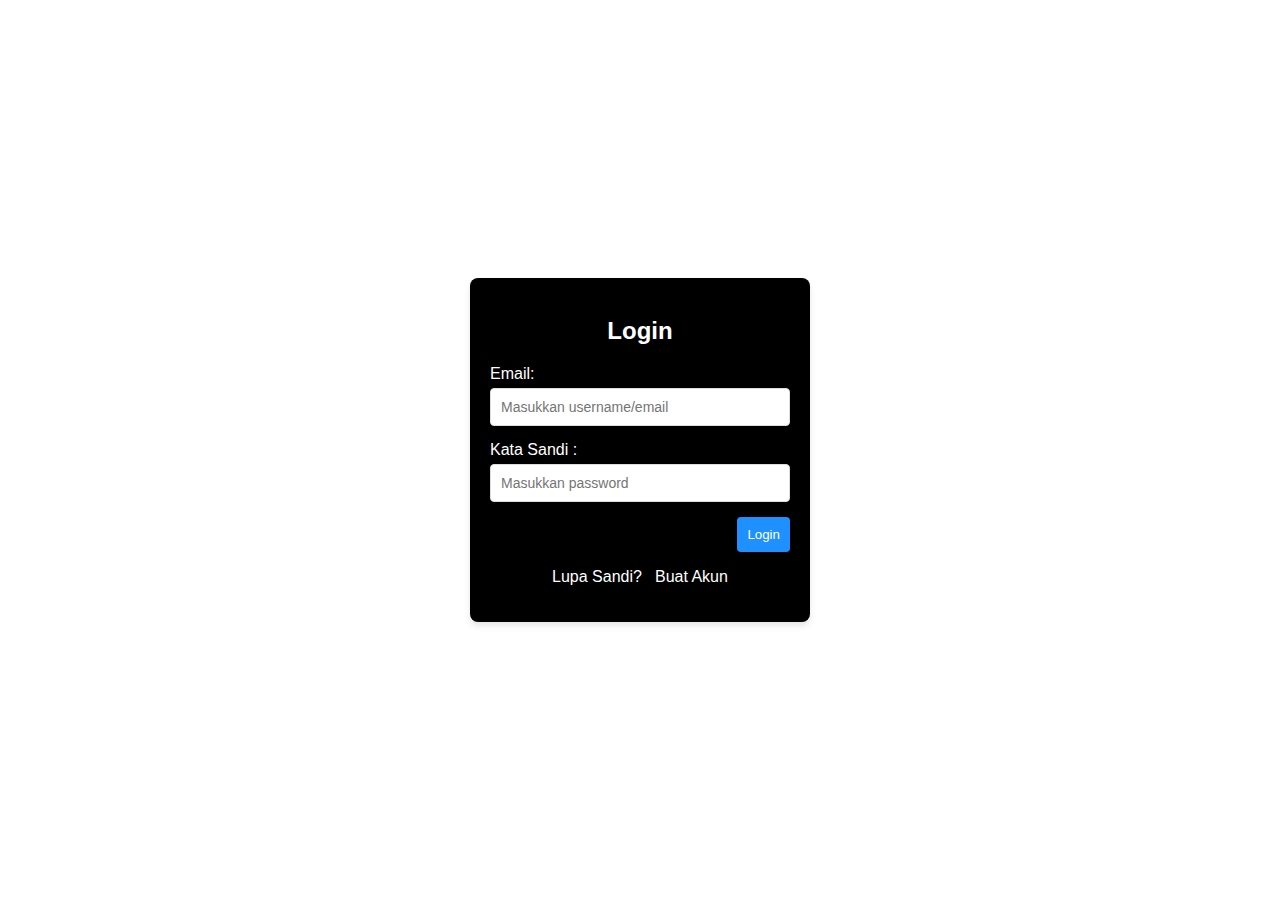
<file: login.html>
<!DOCTYPE html>
<html lang="en">
<head>
  <meta charset="UTF-8">
  <meta name="viewport" content="width=device-width, initial-scale=1.0">
  <title>Halaman Login</title>
  <style>
    /* Tambahkan CSS langsung jika file eksternal tidak tersedia */
    body {
      font-family: Arial, sans-serif;
      background-color: white;
      margin: 0;
      padding: 0;
      display: flex;
      justify-content: center;
      align-items: center;
      height: 100vh;
    }
    .login-container {
      background: black;
      padding: 20px;
      border-radius: 8px;
      box-shadow: 0 4px 6px rgba(0, 0, 0, 0.1);
      width: 300px;
      text-align: center;
    }
    .login-container h2 {
      margin-bottom: 20px;
      color: white;
    }
    .login-container form {
      display: flex;
      flex-direction: column;
    }
    .login-container label {
      margin-bottom: 5px;
      text-align: left;
      color: white;
    }
    .login-container input {
      margin-bottom: 15px;
      padding: 10px;
      border: 1px solid #ddd;
      border-radius: 4px;
      font-size: 14px;
    }
    .login-container button {
      padding: 10px;
      background-color: #1E90FF;
      color: white;
      border: none;
      border-radius: 4px;
      cursor: pointer;
    }
    .login-container button:hover {
      background-color: #147ae8;
    }
    .login-container a {
      color: white;
      text-decoration: none;
    }
    .login-container a:hover {
      text-decoration: underline;
    }
    #errorMessage {
      color: white;
      font-size: 14px;
    }
  </style>
</head>
<body>
  <div class="login-container">
    <h2>Login</h2>
    <form id="loginForm" action="#" method="POST">
      <label for="username">Email:</label>
      <input type="text" id="username" name="username" placeholder="Masukkan username/email" required>

      <label for="password">Kata Sandi :</label>
      <input type="password" id="password" name="password" placeholder="Masukkan password" required>
      
      <div style="display: flex; justify-content: space-between; align-items: center;">
        <a href="index.html"></a>
        <button type="submit">Login</button>
      </div>
    </form>
    <p id="errorMessage"></p>
    <p><a href="#">Lupa Sandi?</a> | <a href="#">Buat Akun</a></p>
  </div>
  <script>
    const loginForm = document.getElementById('loginForm');
    const errorMessage = document.getElementById('errorMessage');

    loginForm.addEventListener('submit', function (e) {
      e.preventDefault();
      const username = document.getElementById('username').value;
      const password = document.getElementById('password').value;

      if (username === '' || password === '') {
        errorMessage.textContent = 'Username dan password wajib diisi!';
      } else {
        errorMessage.textContent = '';
        alert('Login berhasil!');
      }
    });
  </script>
</body>
</html>
</file>
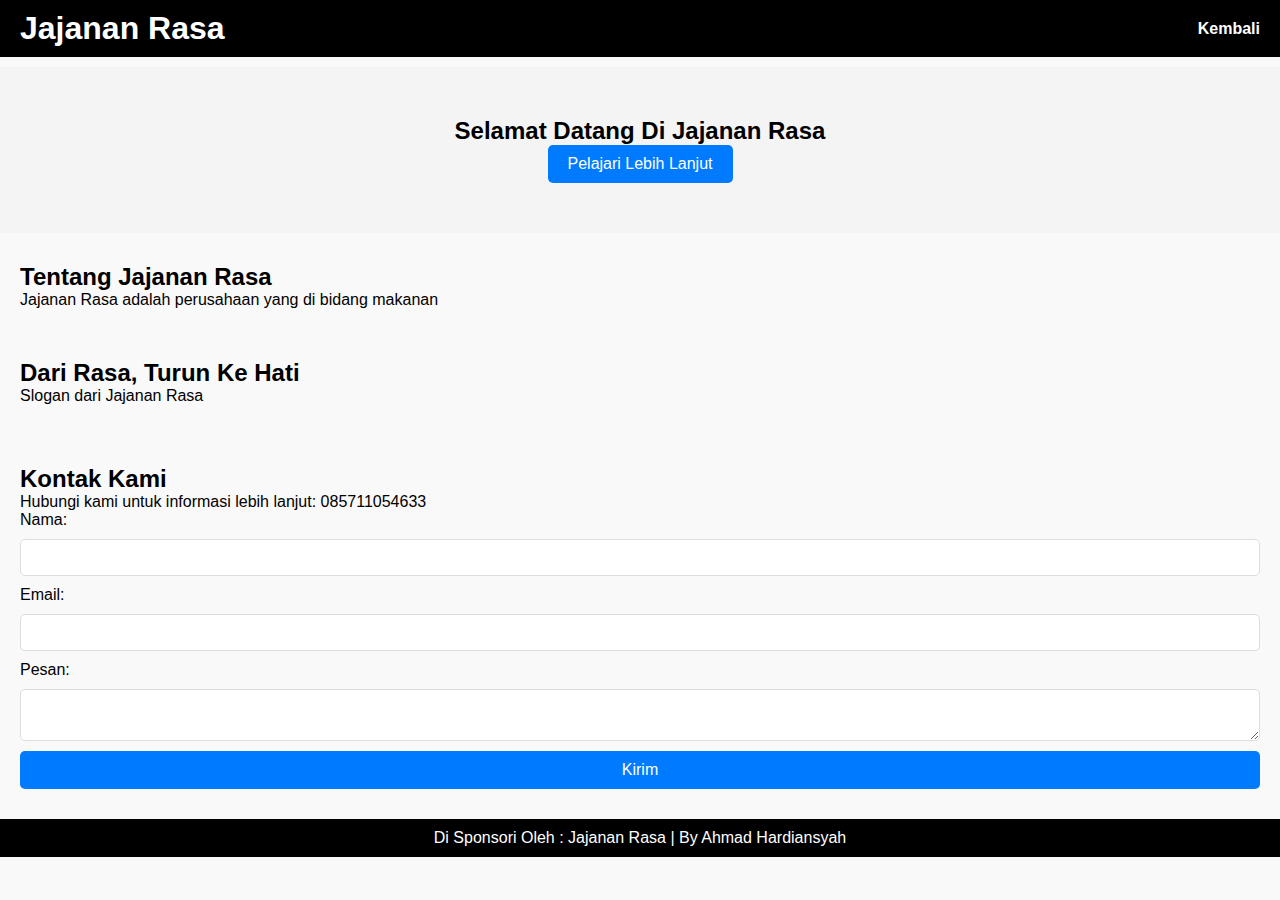
<file: profile.html>
<!DOCTYPE html>
<html lang="en">
<head>
  <meta charset="UTF-8">
  <meta name="viewport" content="width=device-width, initial-scale=1.0">
  <meta name="description" content="Drexstore - Aplikasi Penjualan Barang Terpercaya">
  <meta name="keywords" content="penjualan barang, belanja online, Drexstore, aplikasi belanja">
  <meta name="author" content="Drexstore Team">
  <title>Drexstore - Profil Aplikasi</title>
  <link rel="stylesheet" href="profile.css"> <!-- Pastikan pathnya benar -->
</head>
<body>
  <header>
    <nav>
      <h1>Jajanan Rasa</h1>
      <ul>
        <li><a href="index.html">Kembali</a></li>
      </ul>
    </nav>
  </header>

  <section id="hero">
    <div class="hero-content">
      <h2>Selamat Datang Di Jajanan Rasa</h2>
      <p></p>
      <button onclick="learnMore()">Pelajari Lebih Lanjut</button>
    </div>
  </section>

  <section id="about">
    <h2>Tentang Jajanan Rasa</h2>
    <p>Jajanan Rasa adalah perusahaan yang di bidang makanan</p>
  </section>

  <section id="features">
    <h2>Dari Rasa, Turun Ke Hati</h2>
    <ul>
      <li>Slogan dari Jajanan Rasa</li>

    </ul>
  </section>

  <section id="contact">
    <h2>Kontak Kami</h2>
    <p>Hubungi kami untuk informasi lebih lanjut: 085711054633</p>
    <form id="contactForm">
      <label for="name">Nama:</label>
      <input type="text" id="name" name="name" required>
      
      <label for="email">Email:</label>
      <input type="email" id="email" name="email" required>
      
      <label for="message">Pesan:</label>
      <textarea id="message" name="message" required></textarea>
      
      <button type="submit">Kirim</button>
    </form>
  </section>

  <footer>
    <p>Di Sponsori Oleh : Jajanan Rasa | By Ahmad Hardiansyah</p>
  </footer>
  <script src="profile.js"></script> <!-- Pastikan pathnya benar -->
</body>
</html>
</file>
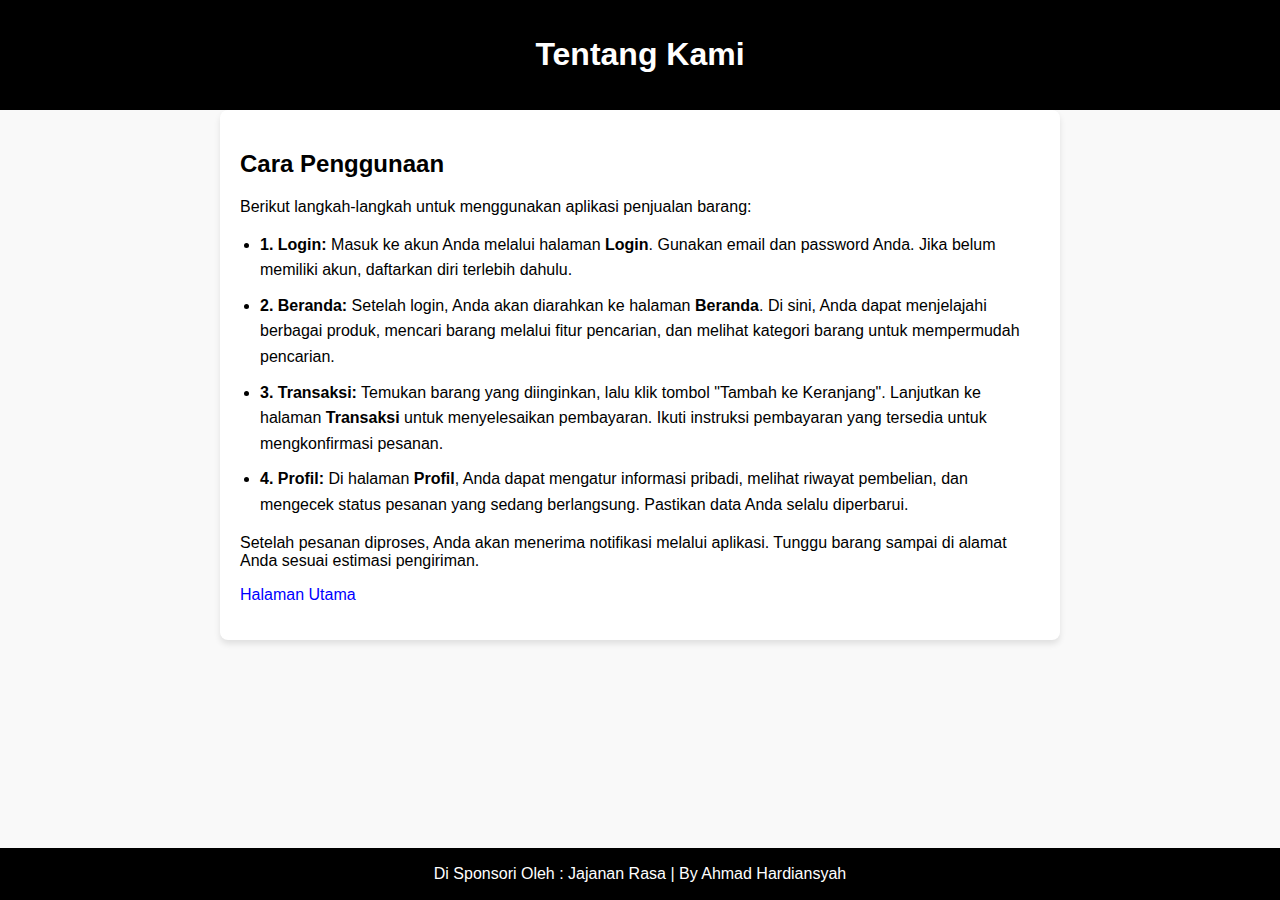
<file: tentangkami.html>
<!DOCTYPE html>
<html lang="id">
<head>
    <meta charset="UTF-8">
    <meta name="viewport" content="width=device-width, initial-scale=1.0">
    <title>Beranda Aplikasi Penjualan</title>
    <style>
        body {
            font-family: Arial, sans-serif;
            margin: 0;
            padding: 0;
            background-color: #f9f9f9;
            color: black;
        }
        header {
            background-color: black;
            color: white;
            padding: 15px;
            text-align: center;
        }
        main {
            padding: 20px;
            max-width: 800px;
            margin: 0 auto;
            background: #fff;
            box-shadow: 0 4px 6px rgba(0, 0, 0, 0.1);
            border-radius: 8px;
        }
        h1{
            color: white;
        }
        ul {
            padding-left: 20px;
            line-height: 1.6;
        }
        ul li {
            margin-bottom: 10px;
        }
        footer {
            text-align: center;
            padding: 1px 0;
            background-color: black;
            color: white;
            position: fixed;
            width: 100%;
            bottom: 0;
        }
        a {
            text-decoration: none;
            color: blue;
        }
        a:hover {
            text-decoration: underline;
        }
    </style>
</head>
<body>

    <header>
        <h1>Tentang Kami</h1>
    </header>

    <main>
        <h2>Cara Penggunaan</h2>
        <p>Berikut langkah-langkah untuk menggunakan aplikasi penjualan barang:</p>
        <ul>
            <li><b>1. Login:</b> Masuk ke akun Anda melalui halaman <b>Login</b>. Gunakan email dan password Anda. Jika belum memiliki akun, daftarkan diri terlebih dahulu.</li>
            <li><b>2. Beranda:</b> Setelah login, Anda akan diarahkan ke halaman <b>Beranda</b>. Di sini, Anda dapat menjelajahi berbagai produk, mencari barang melalui fitur pencarian, dan melihat kategori barang untuk mempermudah pencarian.</li>
            <li><b>3. Transaksi:</b> Temukan barang yang diinginkan, lalu klik tombol "Tambah ke Keranjang". Lanjutkan ke halaman <b>Transaksi</b> untuk menyelesaikan pembayaran. Ikuti instruksi pembayaran yang tersedia untuk mengkonfirmasi pesanan.</li>
            <li><b>4. Profil:</b> Di halaman <b>Profil</b>, Anda dapat mengatur informasi pribadi, melihat riwayat pembelian, dan mengecek status pesanan yang sedang berlangsung. Pastikan data Anda selalu diperbarui.</li>
        </ul>
        <p>Setelah pesanan diproses, Anda akan menerima notifikasi melalui aplikasi. Tunggu barang sampai di alamat Anda sesuai estimasi pengiriman.</p>
        <p><a href="index.html">Halaman Utama</a></p>
    </main>

    <footer>
        <p>Di Sponsori Oleh : Jajanan Rasa | By Ahmad Hardiansyah</p>
    </footer>

</body>
</html>
</file>
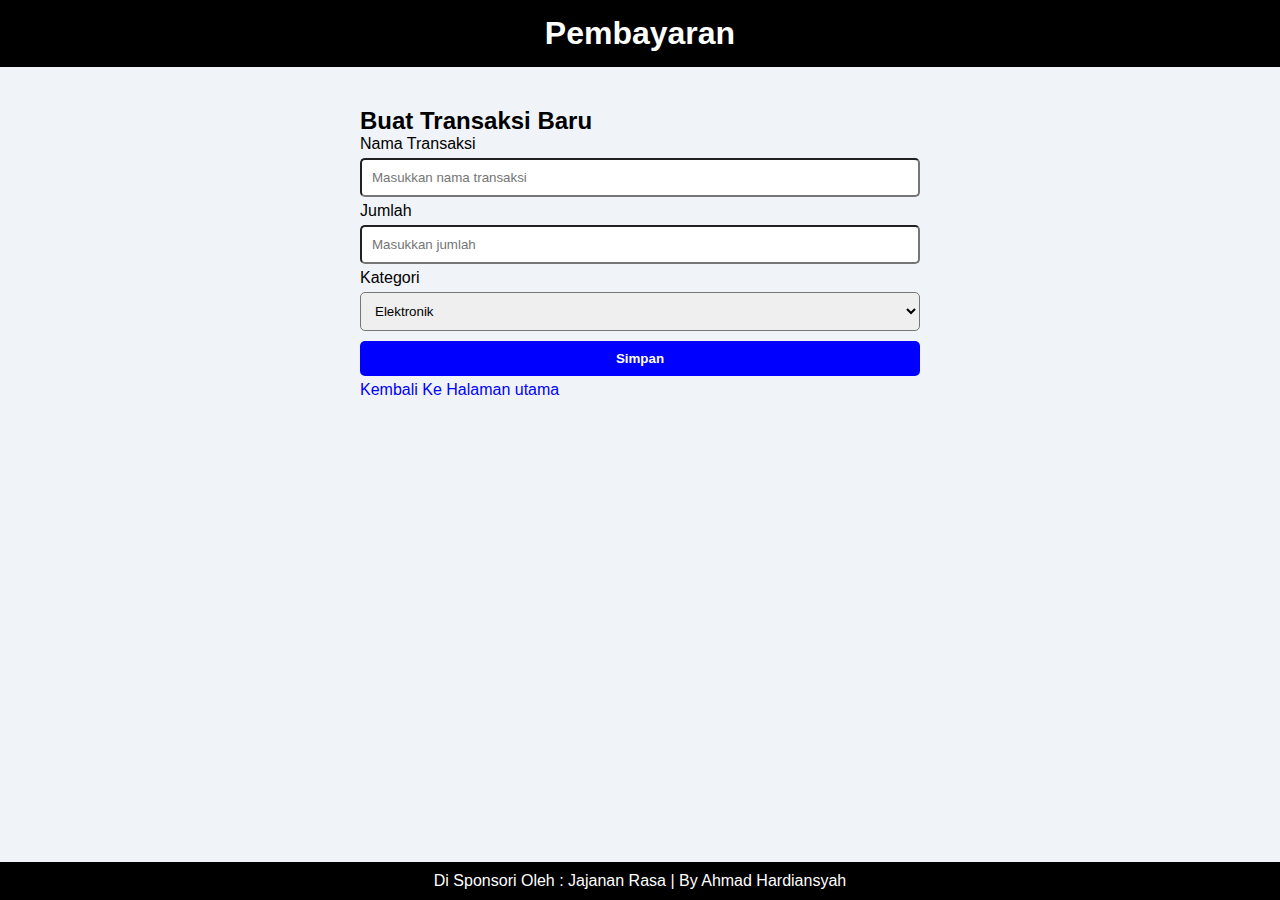
<file: transaksi.html>
<!DOCTYPE html>
<html lang="id">
<head>
    <meta charset="UTF-8">
    <meta name="viewport" content="width=device-width, initial-scale=1.0">
    <title>Halaman Transaksi</title>
    <style>
        /* Reset default margin dan padding */
        * {
            margin: 0;
            padding: 0;
            box-sizing: border-box;
        }

        body {
            font-family: Arial, sans-serif;
            background-color: #f0f4f8;
            margin: 0;
            padding: 0;
        }

        header {
            background-color: black;
            color: white;
            padding: 15px;
            text-align: center;
        }

        footer {
            background-color: black;
            color: white;
            padding: 10px;
            position: fixed;
            width: 100%;
            bottom: 0;
            text-align: center;
        }

        main {
            background: gey;
            padding: 20px;
            max-width: 600px;
            margin: 20px auto;
            border-radius: 8px;
            box-shadow: black;
        }

        input[type="text"], input[type="number"], select, button {
            width: 100%;
            padding: 10px;
            margin: 5px 0;
            border: 1px solid blac;
            border-radius: 5px;
            box-sizing: border-box;
        }

        button {
            background-color: blue;
            color: white;
            font-weight: bold;
            border: none;
            cursor: pointer;
        }

        button:hover {
            background-color: #187bcd;
        }

        a {
            text-decoration: none;
            color: blue;
        }

        a:hover {
            text-decoration: underline;
        }

        /* Responsif untuk layar kecil */
        @media (max-width: 768px) {
            main {
                margin: 10px;
                padding: 15px;
            }

            header, footer {
                padding: 10px;
            }

            button {
                padding: 12px;
                font-size: 16px;
            }
        }
    </style>
</head>
<body>

    <header>
        <h1>Pembayaran</h1>
    </header>

    <main>
        <h2>Buat Transaksi Baru</h2>

        <form action="" method="post">
            <label for="nama">Nama Transaksi</label>
            <input type="text" id="nama" name="nama" placeholder="Masukkan nama transaksi" required>

            <label for="jumlah">Jumlah</label>
            <input type="number" id="jumlah" name="jumlah" placeholder="Masukkan jumlah" min="1" required>

            <label for="kategori">Kategori</label>
            <select id="kategori" name="kategori">
                <option value="Elektronik">Elektronik</option>
                <option value="Pakaian">Pakaian</option>
                <option value="Makanan">Makanan</option>
                <option value="Aksesoris">Aksesoris</option>
            </select>

            <button type="submit">Simpan</button>
        </form>

        
        <p><a href="index.html">Kembali Ke Halaman utama</a></p>
    </main>

    <footer>
        <p>Di Sponsori Oleh : Jajanan Rasa | By Ahmad Hardiansyah</p>
    </footer>

</body>
</html>
</file>
<file: profile.css>
/* Reset Margin and Padding */
* {
    margin: 0;
    padding: 0;
    box-sizing: border-box;
  }
  
  body {
    font-family: Arial, sans-serif;
    margin: 0;
    padding: 0;
    background-color: #f9f9f9; /* Mengatur warna latar belakang */
  }
  
  /* Header Styling */
  header {
    background-color: black;
    color: white;
    padding: 10px 20px;
  }
  
  header nav {
    display: flex;
    justify-content: space-between;
    align-items: center;
  }
  
  header ul {
    list-style: none;
    display: flex;
    gap: 15px;
  }
  
  header ul li {
    display: inline;
  }
  
  header ul li a {
    color: white;
    text-decoration: none;
    font-weight: bold;
  }
  
  /* Hero Section */
  #hero {
    background-color: #f4f4f4;
    padding: 50px 20px;
    text-align: center;
  }
  
  #hero button {
    background-color: #007BFF;
    color: white;
    border: none;
    padding: 10px 20px;
    cursor: pointer;
    font-size: 16px;
    border-radius: 5px;
    transition: background-color 0.3s ease;
  }
  
  #hero button:hover {
    background-color: #0056b3; /* Mengubah hover menjadi warna lebih gelap */
  }
  
  /* About Section */
  section {
    padding: 20px;
    margin: 10px 0;
  }
  
  /* Features Section */
  #features ul {
    list-style: none;
    padding-left: 0;
  }
  
  #features ul li {
    margin-bottom: 10px;
  }
  
  /* Contact Form */
  form {
    display: flex;
    flex-direction: column;
    gap: 10px;
  }
  
  form input, form textarea, form button {
    padding: 10px;
    width: 100%;
    border-radius: 5px;
    border: 1px solid #ddd;
  }
  
  form button {
    background-color: #007BFF;
    color: white;
    border: none;
    cursor: pointer;
    font-size: 16px;
  }
  
  form button:hover {
    background-color: #0056b3;
  }
  
  /* Footer Styling */
  footer {
    background-color: black;
    color: white;
    text-align: center;
    padding: 10px 0;
    position: relative;
    width: 100%;
    bottom: 0;
  }
  
  footer p {
    margin: 0;
  }
  
  /* Media Queries for Responsiveness */
  @media (max-width: 768px) {
    header ul {
        flex-direction: column;
        gap: 10px;
        text-align: center;
    }
  
    #hero {
        padding: 30px 10px;
    }
  
    #hero h2 {
        font-size: 1.8rem;
    }
  
    section {
        padding: 15px;
    }
  
    form input, form textarea, form button {
        width: 100%;
    }
  }
  
  @media (max-width: 480px) {
    #hero {
        padding: 20px 10px;
    }
  
    #hero h2 {
        font-size: 1.6rem;
    }
  
    form button {
        padding: 12px;
        font-size: 14px;
    }
  }
</file>
